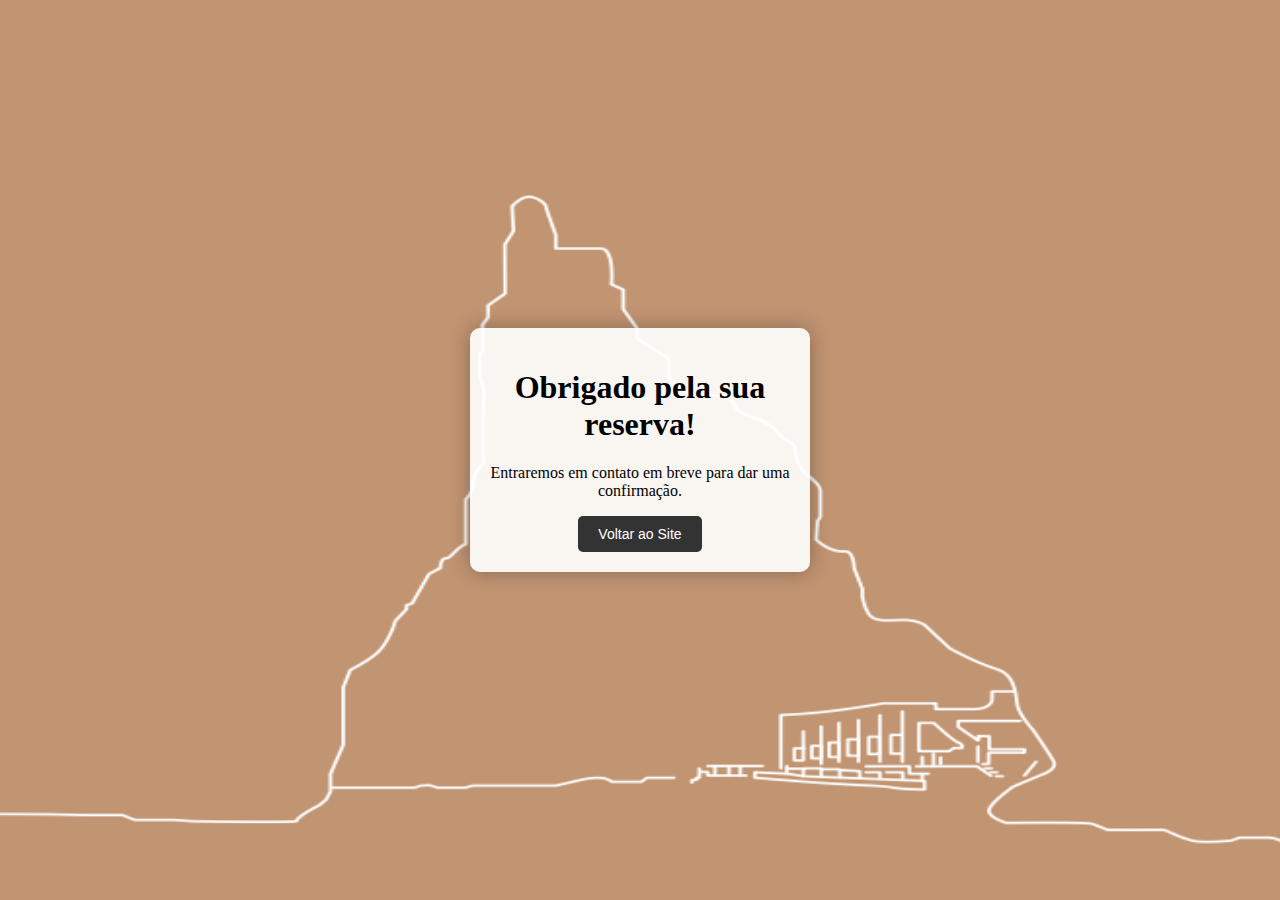
<file: confirmacao.html>
<!DOCTYPE html>
<html lang="pt&en">
<head>
    <meta charset="UTF-8">
    <meta name="viewport" content="width=device-width, initial-scale=1.0">
    <title>Obrigado!</title>
    <style>
        /* Estilos para o fundo */
        body {
            background-image: url('logo_adraga.png'); /* Adicione o caminho da sua imagem de fundo */
            background-size: 100%150%;
            background-repeat: no-repeat;
            margin: 0;
            padding: 0;
            display: flex;
            align-items: center;
            justify-content: center;
            min-height: 100vh;
        }

        /* Estilos para a caixa de agradecimento */
        .thank-you-box {
            background-color: rgba(255, 255, 255, 0.9);
            padding: 20px;
            border-radius: 10px;
            box-shadow: 0 0 20px rgba(0, 0, 0, 0.3);
            text-align: center;
            width: 300px;
        }

        .thank-you-button {
            background-color: #333;
            color: white;
            border: none;
            padding: 10px 20px;
            border-radius: 5px;
            font-size: 14px;
            cursor: pointer;
            text-decoration: none;
        }

        .thank-you-button:hover {
            background-color: #555;
        }
    </style>
</head>
<body>
    <div class="thank-you-box">
        <h1>Obrigado pela sua reserva!</h1>
        <p>Entraremos em contato em breve para dar uma confirmação.</p>
        <button class="thank-you-button" onclick="location.href='rest2v.html'">Voltar ao Site</button>
    </div>
</body>
</html>
</file>
